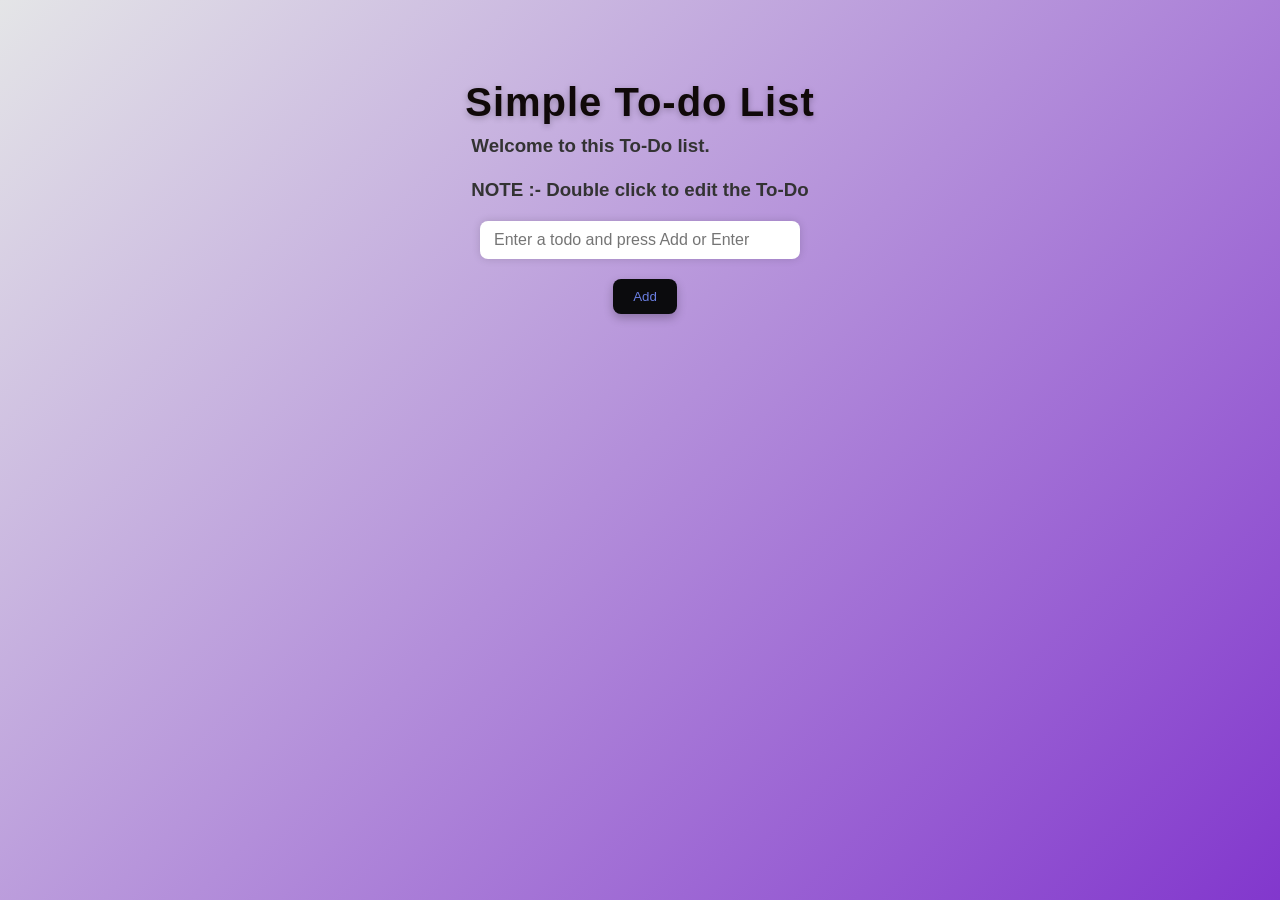
<file: Level-1-ToDoList/index.html>
<!DOCTYPE html>
<html lang="en">
<head>
    <meta charset="UTF-8">
    <meta name="viewport" content="width=device-width, initial-scale=1.0">
    <title>TodoList</title>
    <link rel="stylesheet" href="style.css">
</head>
<body>
    <h1>Simple To-do List</h1>
<h3>Welcome to this To-Do list.<br><br><b>NOTE</b> :- Double click to edit the To-Do</h3>
    <!-- Input and button to add new todos  -->
     <input type="text" id="todo-input" placeholder="Enter a todo and press Add or Enter">

     <button id="add-btn">Add</button>
     <ul id="todo-list"></ul>
     <script src="script.js"></script>
</body>
</html>
</file>
<file: Level-1-ToDoList/style.css>
/* General Reset */
* {
  margin: 0;
  padding: 0;
  box-sizing: border-box;
  font-family: "Poppins", sans-serif;
}

body {
  background: linear-gradient(135deg, #e4e5e7, #8237cd);
  min-height: 100vh;
  display: flex;
  flex-direction: column;
  align-items: center;
  justify-content: start;
  padding-top: 80px;
  color: #333;
}

/* Title and Subtitle */
h1 {
  font-size: 2.5rem;
  color: hsl(0, 26%, 5%);
  margin-bottom: 10px;
  letter-spacing: 1px;
  text-shadow: 0 2px 6px rgba(0, 0, 0, 0.25);
}

p {
  color: #15191b;
  margin-bottom: 25px;
  font-size: 1rem;
}

/* Input & Button Container */
#todo-input {
  width: 320px;
  padding: 10px 14px;
  margin: 20px 0;
  border-radius: 8px;
  border: none;
  outline: none;
  font-size: 1rem;
  transition: all 0.3s ease;
  box-shadow: 0 0 8px rgba(0, 0, 0, 0.15);
}

#todo-input:focus {
  box-shadow: 0 0 10px rgba(255, 255, 255, 0.7);
  transform: scale(1.02);
}

/* Add Button */
#add-btn {
  margin-left: 10px;
  padding: 10px 20px;
  background: #0b0b0d;
  color: #6a7ee1;
  border: none;
  border-radius: 8px;
  cursor: pointer;
  font-weight: 500;
  transition: all 0.3s ease;
  box-shadow: 0 4px 10px rgba(0, 0, 0, 0.25);
}

#add-btn:hover {
  background: #8f94fb;
  transform: translateY(-2px);
  box-shadow: 0 6px 14px rgba(0, 0, 0, 0.3);
}

/* Todo List Container */
#todo-list {
  list-style: none;
  margin-top: 30px;
  padding: 0;
  width: 360px;
  background: rgba(255, 255, 255, 0.15);
  border-radius: 16px;
  backdrop-filter: blur(12px);
  box-shadow: 0 8px 25px rgba(0, 0, 0, 0.2);
  overflow: hidden;
}

/* Each Todo Item */
#todo-list li {
  display: flex;
  align-items: center;
  justify-content: space-between;
  padding: 12px 16px;
  color: #fff;
  border-bottom: 1px solid rgba(255, 255, 255, 0.1);
  transition: background 0.3s ease;
}

#todo-list li:hover {
  background: rgba(255, 255, 255, 0.1);
}

/* Checkbox styling */
#todo-list input[type="checkbox"] {
  accent-color: #50fa7b;
  transform: scale(1.3);
  margin-right: 10px;
}

/* Todo Text */
#todo-list span {
  flex: 1;
  cursor: pointer;
  font-size: 1rem;
  transition: color 0.3s ease;
}

#todo-list span:hover {
  color: #a3ffea;
}

/* Delete Button */
#todo-list button {
  background: #ff4b5c;
  color: #fff;
  border: none;
  border-radius: 6px;
  padding: 6px 12px;
  cursor: pointer;
  font-size: 0.9rem;
  transition: all 0.3s ease;
}

#todo-list button:hover {
  background: #ff6b81;
  transform: scale(1.05);
}

/* Completed Todo Animation */
#todo-list li input[type="checkbox"]:checked + span {
  text-decoration: line-through;
  color: #b0b0b0;
  transition: all 0.3s ease;
}

/* Smooth fade-in for new todos */
#todo-list li {
  animation: fadeIn 0.4s ease forwards;
}

@keyframes fadeIn {
  from {
    opacity: 0;
    transform: translateY(8px);
  }
  to {
    opacity: 1;
    transform: translateY(0);
  }
}

/* Responsive */
@media (max-width: 480px) {
  body {
    padding-top: 50px;
  }
  #todo-input {
    width: 200px;
  }
  #todo-list {
    width: 300px;
  }
}
</file>
